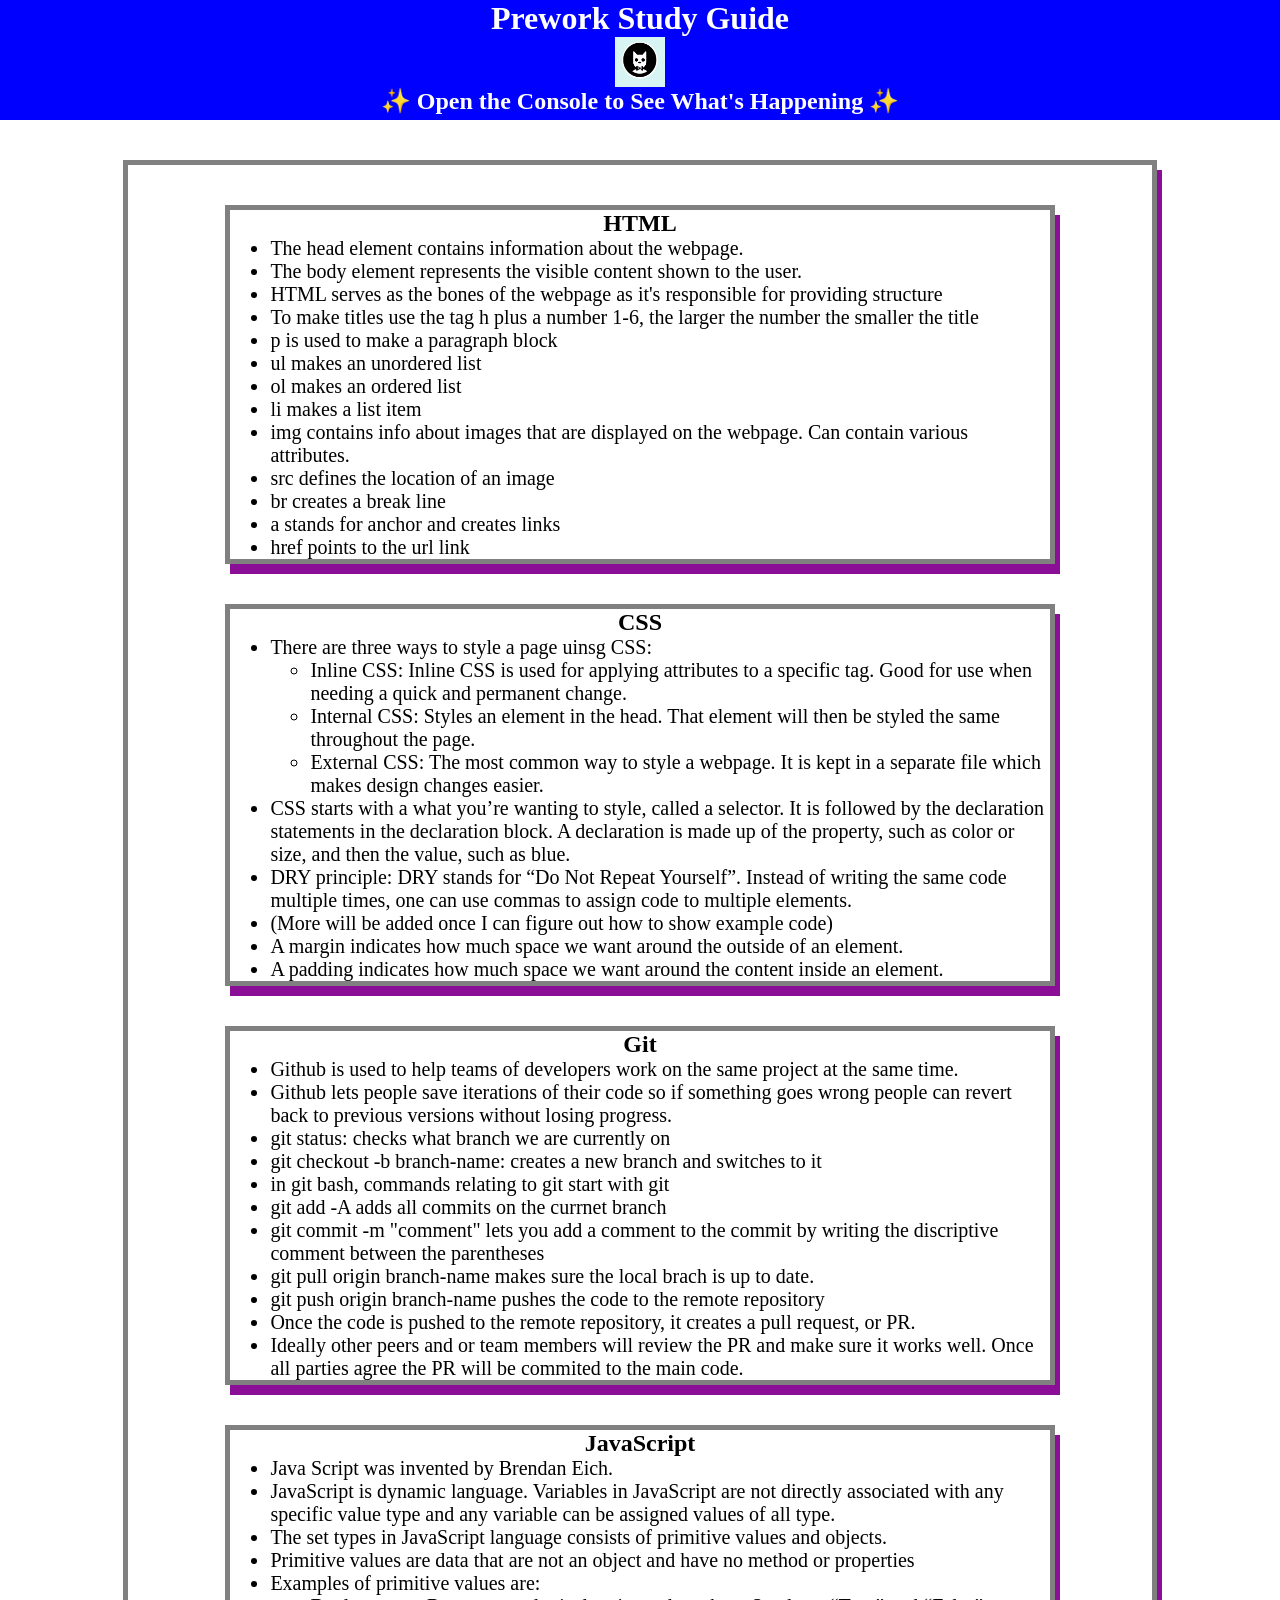
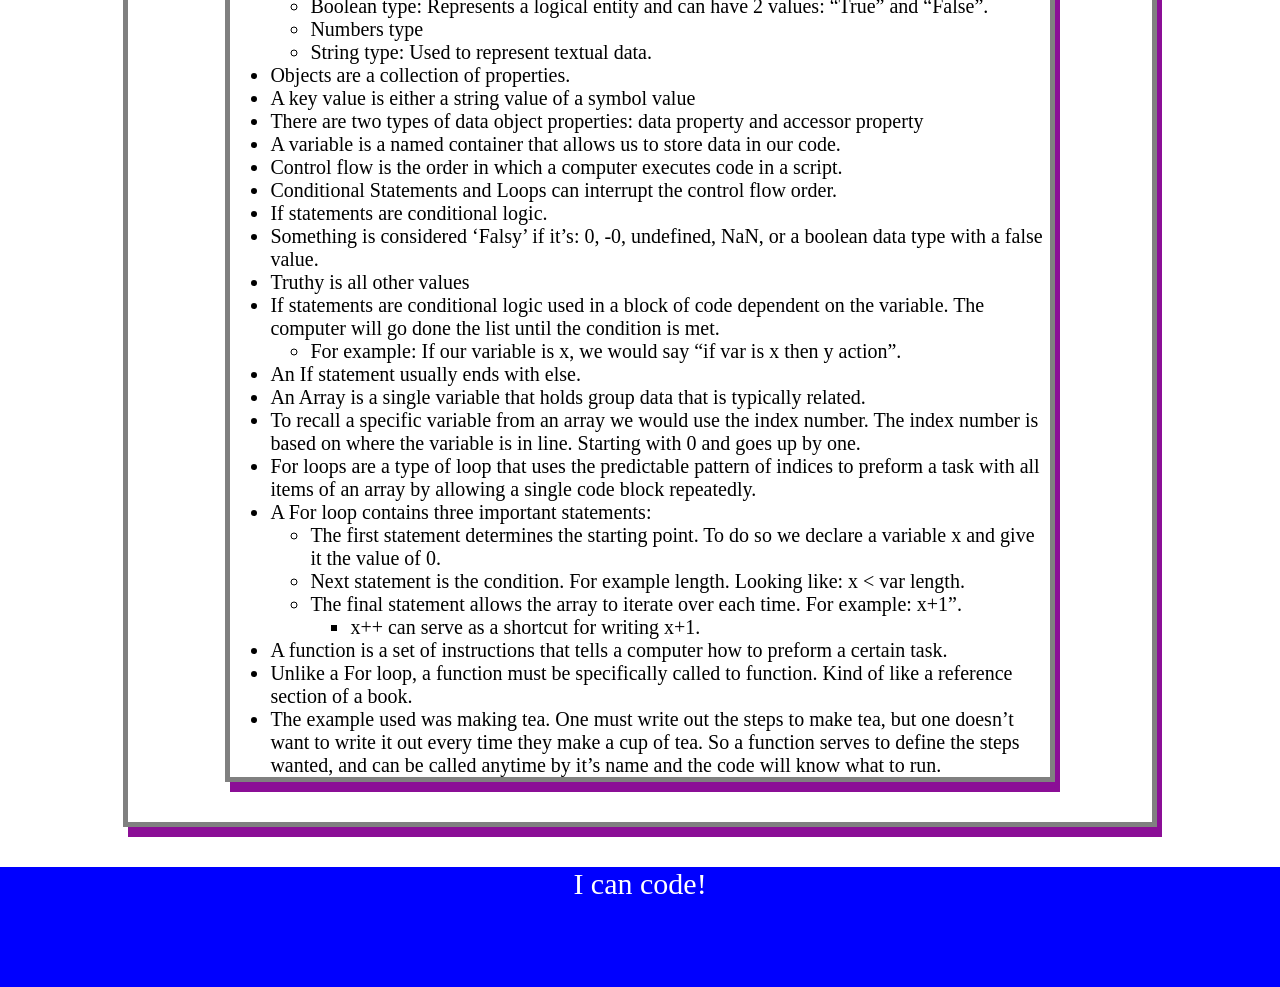
<file: index.html>
<!DOCTYPE html>
<html lang="en">
  <head>
    <meta charset="UTF-8" />
    <meta http-equiv="X-UA-Compatible" content="IE=edge" />
    <meta name="viewport" content="width=device-width, initial-scale=1.0" />
    <link rel="stylesheet" href="./assets/style.css">
    <title>Prework Study Guide</title>
  </head>
  <body>
    <header id="top">
      <h1>Prework Study Guide</h1>
      <img src="./assets/bowtie-cat.png" alt="Profile image of cat wearing a bow tie." />
      <h2>✨ Open the Console to See What's Happening ✨</h2>

      
    </header>
    <main>
      <section class="card" id="html-section">
        <section class="card" id="html-section">
          <h2>HTML</h2>
          <ul>
            <li>The head element contains information about the webpage.</li>
            <li>The body element represents the visible content shown to the user.</li>
            <li>HTML serves as the bones of the webpage as it's responsible for providing structure</li>
            <li>To make titles use the tag h plus a number 1-6, the larger the number the smaller the title</li>
            <li>p is used to make a paragraph block</li>
            <li>ul makes an unordered list</li>
            <li>ol makes an ordered list</li>
            <li>li makes a list item</li>
            <li>img contains info about images that are displayed on the webpage. Can contain various attributes.</li>
            <li>src defines the location of an image</li>
            <li>br creates a break line</li>
            <li>a stands for anchor and creates links</li>
            <li>href points to the url link</li>
          </ul>
        </section>

        <section class="card" id="css-section">
          <h2>CSS</h2>
          <ul>
            <li> There are three ways to style a page uinsg CSS:
              <ul>
                <li> Inline CSS: Inline CSS is used for applying attributes to a specific tag. Good for use when needing a quick and permanent change. </li>
                <li> Internal CSS: Styles an element in the head. That element will then be styled the same throughout the page.</li>
                <li> External CSS: The most common way to style a webpage. It is kept in a separate file which makes design changes easier.</li>
              </ul>
            <li> CSS starts with a what you’re wanting to style, called a selector. It is followed by the declaration statements in the declaration block. A declaration is made up of the property, such as color or size, and then the value, such as blue.</li>
            <li>DRY principle: DRY stands for “Do Not Repeat Yourself”. Instead of writing the same code multiple times, one can use commas to assign code to multiple elements.</li>
            <li>(More will be added once I can figure out how to show example code)</li>
            <li>A margin indicates how much space we want around the outside of an element.</li>
            <li>A padding indicates how much space we want around the content inside an element.</li>
            
          </ul>
        </section>
     
        <section class="card" id="git-section">
          <h2>Git</h2>
          <ul>
            <li>Github is used to help teams of developers work on the same project at the same time.</li>
            <li>Github lets people save iterations of their code so if something goes wrong people can revert back to previous versions without losing progress.</li>
            <li>git status: checks what branch we are currently on</li>
            <li>git checkout -b branch-name: creates a new branch and switches to it</li>
            <li>in git bash, commands relating to git start with git</li>
            <li>git add -A adds all commits on the currnet branch</li>
            <li>git commit -m "comment" lets you add a comment to the commit by writing the discriptive comment between the parentheses</li>
            <li>git pull origin branch-name makes sure the local brach is up to date.</li>
            <li>git push origin branch-name pushes the code to the remote repository</li>
            <li>Once the code is pushed to the remote repository, it creates a pull request, or PR.</li>
            <li>Ideally other peers and or team members will review the PR and make sure it works well. Once all parties agree the PR will be commited to the main code.</li>
          </ul>
        </section>
     
        <section class="card" id="javascript-section">
          <h2>JavaScript</h2>
          <ul>
            <li>Java Script was invented by Brendan Eich. </li>
            <li>JavaScript is dynamic language. Variables in JavaScript are not directly associated with any specific value type and any variable can be assigned values of all type.</li>
            <li>The set types in JavaScript language consists of primitive values and objects.</li>
            <li> Primitive values are data that are not an object and have no method or properties </li>
            <li>Examples of primitive values are:
              <ul>
                <li>Boolean type: Represents a logical entity and can have 2 values: “True” and “False”. </li>
                <li>Numbers type </li>
                <li>String type: Used to represent textual data.</li>
              </ul>
            <li>Objects are a collection of properties.</li>
            <li>A key value is either a string value of a symbol value</li>
            <li>There are two types of data object properties: data property and accessor property</li>
            <li>A variable is a named container that allows us to store data in our code.</li>
            <li>Control flow is the order in which a computer executes code in a script.</li>
            <li>Conditional Statements and Loops can interrupt the control flow order.</li>
            <li>If statements are conditional logic.</li>
            <li>Something is considered ‘Falsy’ if it’s: 0, -0, undefined, NaN, or a boolean data type with a false value.</li>
            <li>Truthy is all other values</li>
            <li>If statements are conditional logic used in a block of code dependent on the variable. The computer will go done the list until the condition is met.</li>
              <ul>
                <li> For example: If our variable is x, we would say “if var is x then y action”. </li>
              </ul>
            <li> An If statement usually ends with else. </li>
            <li> An Array is a single variable that holds group data that is typically related. </li>
            <li> To recall a specific variable from an array we would use the index number. The index number is based on where the variable is in line. Starting with 0 and goes up by one.</li>
            <li>For loops are a type of loop that uses the predictable pattern of indices to preform a task with all items of an array by allowing a single code block repeatedly.</li>
            <li>A For loop contains three important statements: </li>
              <ul>
                <li>The first statement determines the starting point. To do so we declare a variable x and give it the value of 0. </li>
                <li>Next statement is the condition. For example length. Looking like: x < var length.</li>
                <li>The final statement allows the array to iterate over each time. For example: x+1”. </li>
                  <ul>
                    <li>x++ can serve as a shortcut for writing x+1.</li>
                  </ul>
              </ul>
            <li>A function is a set of instructions that tells a computer how to preform a certain task.</li>
            <li>Unlike a For loop, a function must be specifically called to function. Kind of like a reference section of a book. </li>
            <li>The example used was making tea. One must write out the steps to make tea, but one doesn’t want to write it out every time they make a cup of tea. So a function serves to define the steps wanted, and can be called anytime by it’s name and the code will know what to run.</li>
          </ul>
          
          
        </section>

    </main>

    <footer>
      <p>I can code!</p>
    </footer>
    <script src="./assets/script.js"></script>
  </body>
</html>
</file>
<file: assets/style.css>
* {
    margin: 0;
    padding: 0;
}
header,
footer {
    width: 100%;
    height: 120px;
    background-color: blue;
    color: white;
}
h1,
h2 {
    text-align: center;
}
img {
    display: block;
    height: 50px;
    width: 50px;
    margin-left: auto;
    margin-right: auto;
}
ul {
    padding-left: 40px;
    font-size: 20px;
}
p {
    text-align: center;
    font-size: 30px;
  }
  .card {
    width: 80%;
    margin: 40px auto;
    border: 5px solid gray;
    box-shadow: 5px 10px #8B0E96;
  }
</file>
